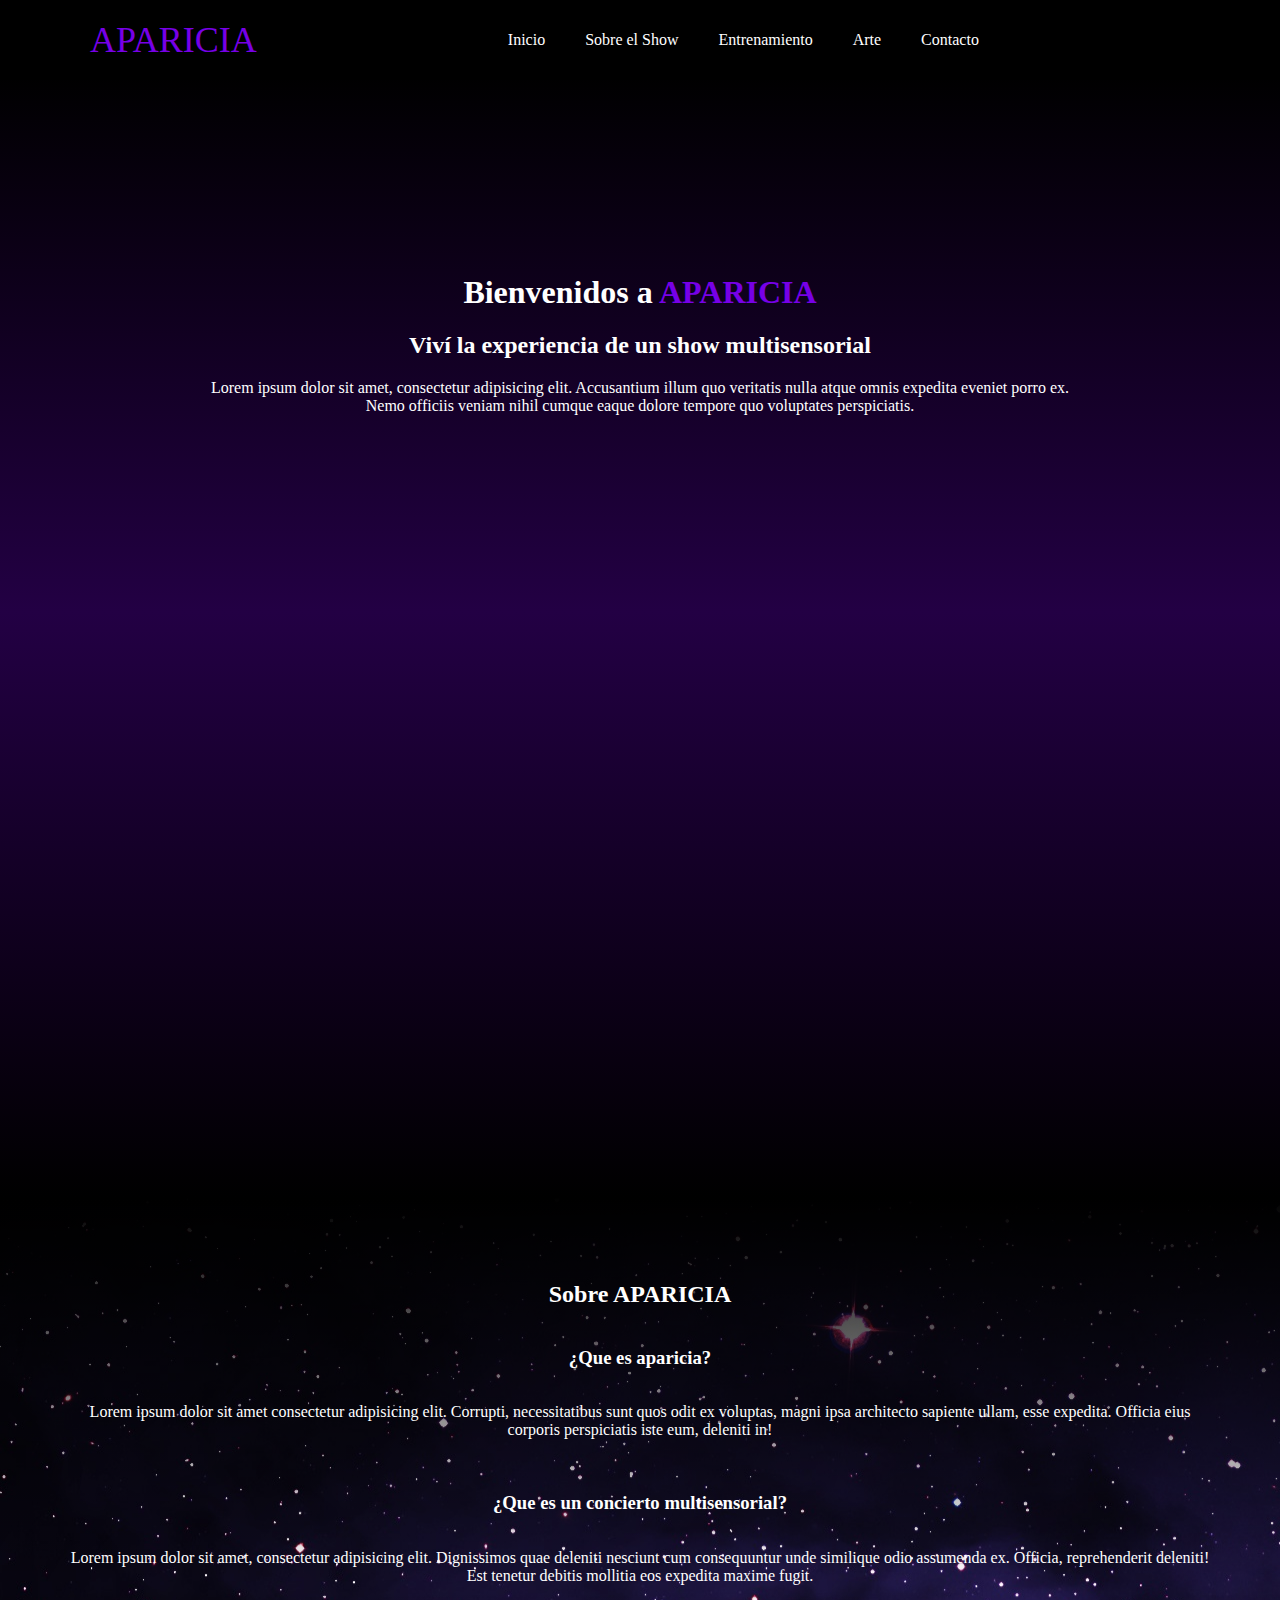
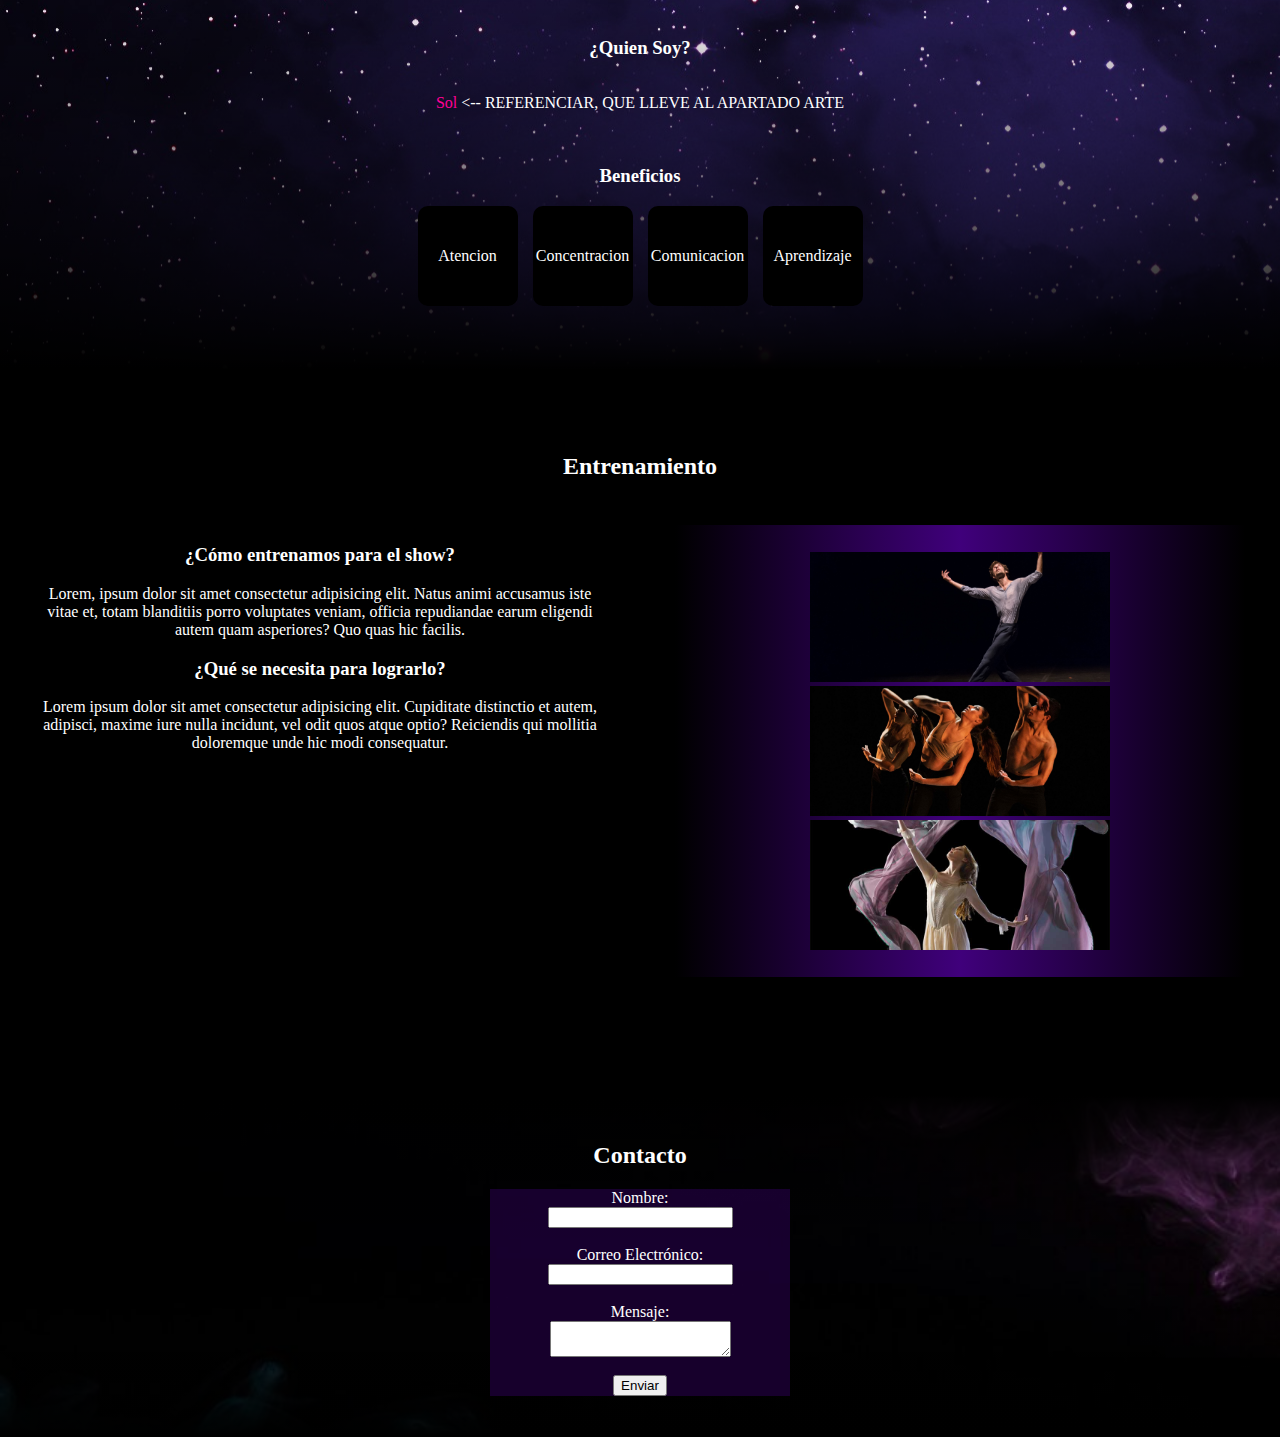
<file: aparicia.html>
<!DOCTYPE html>
<html lang="en">
<head>
    <meta charset="UTF-8">
    <meta name="viewport" content="width=device-width, initial-scale=1.0">
    <title>APARICIA</title>
    <link rel="stylesheet" href="style.css">
</head>
<body>

<!--Menu Encabezado-->
    <div class="contenedor-header">
        <header>
            <div class="logo">
                <a href="#">APARICIA</a>
            </div>
            <nav id="nav">
                <ul>
                    <li>
                    <a href="#inicio">Inicio</a>  
                    <a href="#sobre-el-show">Sobre el Show</a>
                    <a href="#entrenamiento">Entrenamiento</a>
                    <a href="#arte">Arte</a>
                    <a href="#contacto">Contacto</a>
                </li>
                </ul>
            </nav>
            <div id="nav-responsive">
                <i class="fa-solid fa-bars fa-flip"></i>
            </div>
    </header>
    </div>

<br><br><br><br>

<!--Seccion inicio-->
    <!-- Breve presentacion/explicacion -->
<section id="inicio" class="inicio">
    <div class="contenido-banner">
        <!-- Debajo, agregar un enlace en href que se relacione con la palabra aparicia (opcional) -->
        <h1>Bienvenidos a <a href=""><span class="color" style="color:rgb(119, 0, 231);">APARICIA</span></a></h1>
        <h2>Viví la experiencia de un show multisensorial</h2>
        <p>Lorem ipsum dolor sit amet, consectetur adipisicing elit. Accusantium illum quo veritatis nulla atque omnis expedita eveniet porro ex. Nemo officiis veniam nihil cumque eaque dolore tempore quo voluptates perspiciatis.</p>
    </div>
</section>

<!-- Seccion Video -->
<section id="video" class="video">
    <div id="video" class="video">
        <iframe width="560" height="315" src="https://www.youtube.com/embed/TsQ22561mk4" title="YouTube video player"
        frameborder="0"
        allow="accelerometer; autoplay; clipboard-write; encrypted-media; gyroscope; picture-in-picture; web-share"
        allowfullscreen></iframe>
    </div>
</section>

<!-- Sobre el show -->

<section id="sobre-el-show" class="sobre-el-show">
    <div class="contenido-sobre-el-show">
        <h2>Sobre APARICIA</h2>
        <h3>¿Que es aparicia?</h3>
        <p>Lorem ipsum dolor sit amet consectetur adipisicing elit. Corrupti, necessitatibus sunt quos odit ex voluptas, magni ipsa architecto sapiente ullam, esse expedita. Officia eius corporis perspiciatis iste eum, deleniti in!</p>
        <br>
        <h3>¿Que es un concierto multisensorial?</h3>
        <p>Lorem ipsum dolor sit amet, consectetur adipisicing elit. Dignissimos quae deleniti nesciunt cum consequuntur unde similique odio assumenda ex. Officia, reprehenderit deleniti! Est tenetur debitis mollitia eos expedita maxime fugit.</p>
        <br>
        <h3>¿Quien Soy?</h3>
        <p><a href="#entrenamiento"><span class="color" style="color:rgb(255, 0, 149);">Sol</span></a> <-- REFERENCIAR, QUE LLEVE AL APARTADO ARTE</p>
        <br>
        <h3>Beneficios</h3>
        <div class="beneficios">
            <div class="beneficio">
            <i class="fa-solid fa-gamepad"></i>
            <span>Atencion</span>
            </div>
            <div class="beneficio">
            <i class="fa-solid fa-dumbbell"></i>
            <span>Concentracion</span>
            </div>
            <div class="beneficio">
            <i class="fa-solid fa-film"></i>
            <span>Comunicacion</span>
            </div>
            <div class="beneficio">
            <i class="fa-solid fa-earth-americas"></i>
            <span>Aprendizaje</span>
            </div>
        </div>
    </div>
</section>

<!-- Entrenamiento -->
<section id="entrenamiento" class="entrenamiento">
    <h2>Entrenamiento</h2>
    <div class="contenido-entrenamiento">
        <div class="col-izq">
            <div class="item-izq">
                <h3>¿Cómo entrenamos para el show?</h3>
                <p>Lorem, ipsum dolor sit amet consectetur adipisicing elit. Natus animi accusamus iste vitae et, totam blanditiis porro voluptates veniam, officia repudiandae earum eligendi autem quam asperiores? Quo quas hic facilis.</p>
                <h3>¿Qué se necesita para lograrlo?</h3>
                <p>Lorem ipsum dolor sit amet consectetur adipisicing elit. Cupiditate distinctio et autem, adipisci, maxime iure nulla incidunt, vel odit quos atque optio? Reiciendis qui mollitia doloremque unde hic modi consequatur.</p>
            </div>
        </div>
        <div class="col-der">
            <div class="item-der">
                <img src="img/1.jpg" alt="entrenando">
                <img src="img/2.jpg" alt="entrenando">
                <img src="img/3.jpg" alt="entrenando">
            </div>
        </div>
    </div>
</section>


<!-- Seccion Contacto -->
<section id="contacto">
    <div class="contenido-contacto">
    <h2>Contacto</h2>
        <form id="formulario-contacto">
            <label for="nombre">Nombre:</label>
            <input type="text" id="nombre" name="nombre" required="">
            <br>
            <label for="email">Correo Electrónico:</label>
            <input type="email" id="email" name="email" required="">
            <br>
            <label for="mensaje">Mensaje:</label>
            <textarea id="mensaje" name="mensaje" required=""></textarea>
            <br>
            <button type="submit">Enviar</button>
        </form>
        <p id="mensaje-validacion"></p>
    </div>
</section>

</body>
</html>
</file>
<file: style.css>
body{
    margin: 0;
}

html{
    scroll-behavior: smooth;
}

/*MENU DEL HEADER*/

.contenedor-header{
    background: #000000 ;
    position: fixed;
    width: 100%;
    top: 0;
    left: 0;
    z-index: 99;
}
.contenedor-header header{
    max-width: 1100px;
    margin: auto;
    display: flex;
    justify-content: space-between;
    align-items: center;
    padding: 15px 20px;
}
.contenedor-header header .logo a{
    font-family:Georgia, 'Times New Roman', Times, serif;
    font-size: 36px;
    color: rgb(119, 0, 231);
    text-decoration: none;  
}
.contenedor-header header ul{
    list-style-type: none;
    display: flex;
    list-style: none;
}
.contenedor-header header nav ul li a{
    text-align: none;
    color: #fff;
    margin: 0 15px;
    padding: 3px;
    transition: .5s;
    text-decoration: none; 
}
.contenedor-header header nav ul li a:hover{
    color: rgb(119, 0, 231);
}


/*Seccion inicio*/

a{  
    text-decoration: none; 
}

.inicio {
    background: linear-gradient(to top, rgb(35, 0, 68), #000000);
    background-size: cover;
    height: 60vh; 
    display: flex;
    flex-direction: column; 
    color: white;
    align-items: center;
    justify-content: center; 
    text-align: center;
}

.inicio p {
    width: 70%; 
    padding: 0 15%; 
}


/*Video*/

.video{
    background: linear-gradient(to top,#000000, rgb(35, 0, 68));
    background-size: cover;
    display: flex;
    align-items: center;
    text-align: center;
    height: 65vh;
    justify-content: center;
}

.video iframe {
    max-width: 100%;
}

/*Sobre el Show*/

.sobre-el-show {
    background-image: linear-gradient(to bottom, black 0%, rgba(255, 0, 149, 0) 50%, black 100%), url(img/space.jpg);
    color: white;
    text-align: center;
    padding: 5%;
}


.sobre-el-show .contenido-sobre-el-show {
    display: flex;
    flex-direction: column;
    align-items: center;
}

.sobre-el-show .contenido-sobre-el-show .beneficios {
    display: flex;
    justify-content: center;
    flex-wrap: wrap;
    gap: 15px;
}

.sobre-el-show .contenido-sobre-el-show .beneficio {
    width: 100px;
    height: 100px;
    background-color: #000000;
    border-radius: 10px;
    display: flex;
    align-items: center;
    justify-content: center;
    transition: 0.3s;
}

.sobre-el-show .contenido-sobre-el-show .beneficio:hover {
    background-color: rgb(119, 0, 231); 
}

/*CONTACTO*/

/* Formulario */

#contacto{
    color: white;
    text-align: center;
    padding-bottom: 2%;
    padding-top: 2%;
    background-image: linear-gradient(to bottom, black 0%, rgba(255, 0, 149, 0) 50%, black 100%), url(img/aparicia.jpg);
    background-size: cover;
    background-position: center;
}

#formulario-contacto {
    background-color:rgba(90, 0, 173, 0.253)   ;
    display: flex;
    flex-direction: column;
    align-items: center;
    text-align: center;
    max-width: 300px;
    margin: 0 auto;
}

/*ENTRENAMIENTO*/


.entrenamiento {
    text-align: center;
    background-color: #000000;
    padding-bottom: 5%;
    padding-top: 5%;
    color: #fff;
}

.contenido-entrenamiento {
    display: flex;
    justify-content: center;
}

.col-izq, .col-der {
    flex: 1;
    margin: 0 10px; /* Añade margen horizontal para separar las columnas */
    background-color: #000000;
    padding: 25px;
    position: relative;
}

.item-izq, .item-der {
    margin-bottom: 30px;
}

.col-der .item-der {
    background: linear-gradient(to right, black 0%,  rgba(93, 0, 180, 0.685), black 100%);
    padding: 25px;
    position: relative;
    justify-content: center;
    align-items: center;
    text-align: center;
}

.col-der .item-der img {

    width: 300px; 
    height:130px; 
    object-fit: cover; 
    display: block;
    margin-bottom: 15px;      
    margin: 0 auto;  
    padding-block: 2px;
}
</file>
